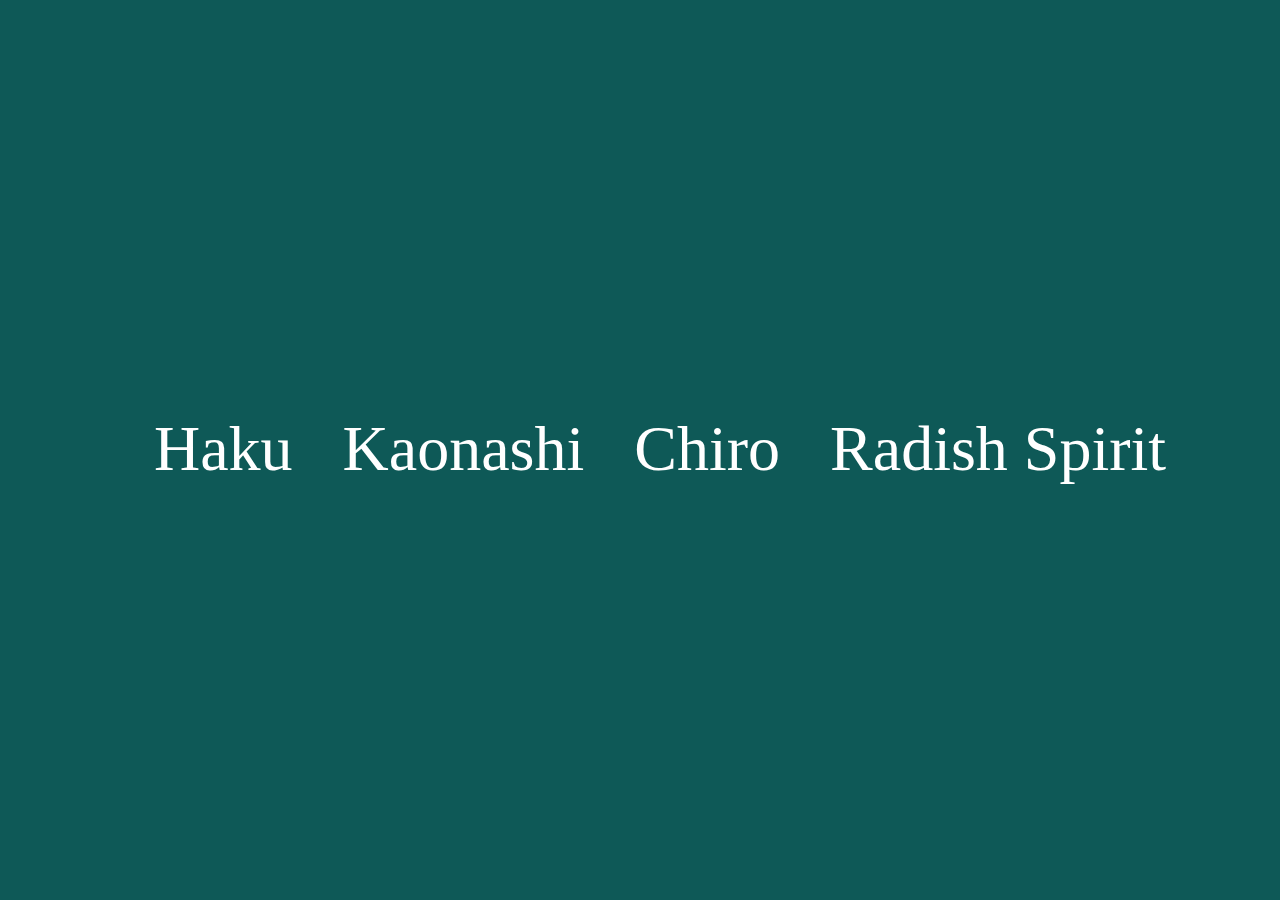
<file: index.html>
<html>
<head>
  <meta charset="utf-8">
  <meta http-equiv="Cache-Control" content="no-store">
  <meta http-equiv="X-UA-Compatible" content="IE=edge,chrome=1">
  <meta name="viewport" content="width=device-width,initial-scale=1.0">
  <title>In the spirit</title>
  <link rel="stylesheet" href="assets/css/default.css?v=3.0">
  <link rel="shortcut icon" type="image/png" href="favicon.ico?v=1.0">
</head>
<body class="in-body">
  <ul class="container">
    <li>
      <a href="#" class="sp-cool-link sp-cool-link--haku">
        Haku
        <span class="sp-haku-image">
          <img src="./assets/images/haku-blows.gif" alt="">
        </span>
      </a>
    </li>
    <li>
      <a href="#" class="sp-cool-link sp-cool-link--kaonashi">
        Kaonashi
        <span class="sp-haku-image">
          <img src="./assets/images/haku-blows.gif" alt="">
        </span>
      </a>
    </li>
    <li>
      <a href="#" class="sp-cool-link sp-cool-link--chiro">
        Chiro
        <span class="sp-haku-image">
          <img src="./assets/images/haku-blows.gif" alt="">
        </span>
      </a>
    </li>
    <li>
      <a href="#" class="sp-cool-link sp-cool-link--radish">
        Radish Spirit
        <span class="sp-haku-image">
          <img src="./assets/images/haku-blows.gif" alt="">
        </span>
      </a>
    </li>
  </ul>
</body>
</html>
</file>
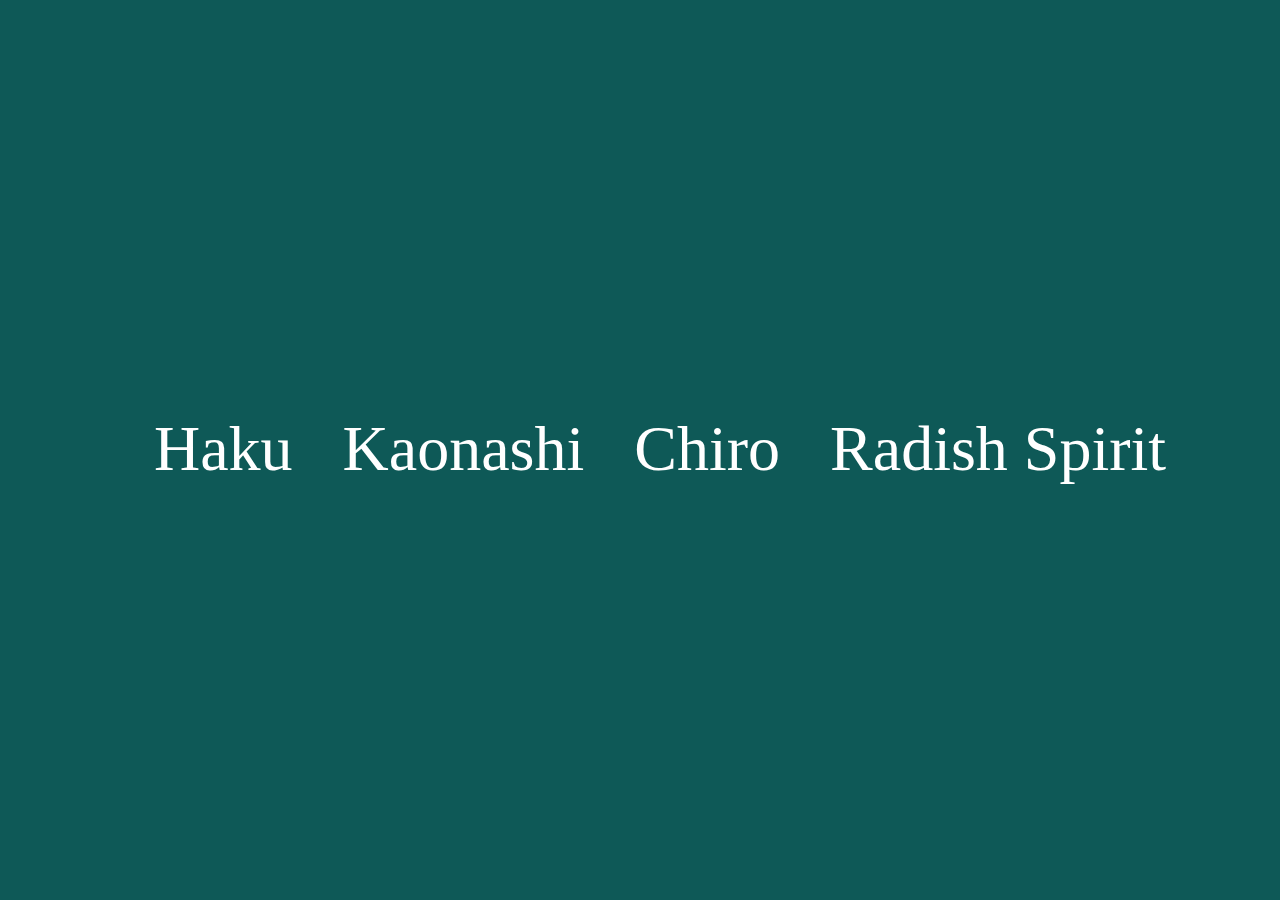
<file: inthespirit/index.html>
<html>
<head>
  <meta charset="utf-8">
  <meta http-equiv="Cache-Control" content="no-store">
  <meta http-equiv="X-UA-Compatible" content="IE=edge,chrome=1">
  <meta name="viewport" content="width=device-width,initial-scale=1.0">
  <title>In the spirit</title>
  <link rel="stylesheet" href="assets/css/default.css?v=3.0">
  <link rel="shortcut icon" type="image/png" href="favicon.ico?v=1.0">
</head>
<body class="in-body">
  <ul class="container">
    <li>
      <a href="#" class="sp-cool-link sp-cool-link--haku">
        Haku
        <span class="sp-haku-image">
          <img src="./assets/images/haku-blows.gif" alt="">
        </span>
      </a>
    </li>
    <li>
      <a href="#" class="sp-cool-link sp-cool-link--kaonashi">
        Kaonashi
        <span class="sp-haku-image">
          <img src="./assets/images/noface.gif" alt="">
        </span>
      </a>
    </li>
    <li>
      <a href="#" class="sp-cool-link sp-cool-link--chiro">
        Chiro
        <span class="sp-haku-image">
          <img src="./assets/images/Chihiro.gif" alt="">
        </span>
      </a>
    </li>
    <li>
      <a href="#" class="sp-cool-link sp-cool-link--radish">
        Radish Spirit
        <span class="sp-haku-image">
          <img src="./assets/images/radish.gif" alt="">
        </span>
      </a>
    </li>
  </ul>
</body>
</html>
</file>
<file: assets/css/default.css>
.in-body{
  margin: 0;
  padding: 0;
  background: #0e5957;
  align-items: center;
  justify-content: center;
  display: flex;
}

.container {
  position: absolute;
  width:100%;
  /* border: 2px solid yellow; */
  align-items: center;
  justify-content: center;
  display: flex;
}

li {
  display: inline-block;
}

li a {
  text-decoration: none;
  display: inline-block;
  color: #fff;
  font-family: Georgiager serif;
  font-weight: lighter;
  font-size: 5vw;
  z-index: 100;
  padding: 0 25px;
  /* position: relative; */
}

li a:hover .sp-haku-image {
  display: flex;
}

.sp-haku-image {
  position: fixed;
  top:0;
  left: 0;
  width: 100%;
  height: 100vh;
  display: none;
  align-items: center;
  justify-content: center;
  z-index: -100;
  pointer-events: none;
}

.sp-cool-link::after {
  content: ' ' ;
  display: block;
  width: 0;
  height: 2px;
  background: #fff;
  transition: width .3s;
}

.sp-cool-link:hover::after {
  width: 100%;
  transition: width .3s;
}

.ha-body{
  margin: 0;
  padding: 0;
  background: yellow;
}

.container1{
 width: 100%;
 overflow: hidden;
 background: lightblue;
 margin: 0px ;
 padding:500px;
}

.container2{
  width: 100%;
  overflow: hidden;
  background: lightpink;
  margin: 0px ;
  padding:500px;
}
</file>
<file: inthespirit/assets/css/default.css>
.in-body{
  margin: 0;
  padding: 0;
  background: #0e5957;
  align-items: center;
  justify-content: center;
  display: flex;
}

.container {
  position: absolute;
  width:100%;
  /* border: 2px solid yellow; */
  align-items: center;
  justify-content: center;
  display: flex;
}

li {
  display: inline-block;
}

li a {
  text-decoration: none;
  display: inline-block;
  color: #fff;
  font-family: Georgiager serif;
  font-weight: lighter;
  font-size: 5vw;
  z-index: 100;
  padding: 0 25px;
  /* position: relative; */
}

li a:hover .sp-haku-image {
  display: flex;
}

.sp-haku-image {
  position: fixed;
  top:0;
  left: 0;
  width: 100%;
  height: 100vh;
  display: none;
  align-items: center;
  justify-content: center;
  z-index: -100;
  pointer-events: none;
}

.sp-cool-link::after {
  content: ' ' ;
  display: block;
  width: 0;
  height: 2px;
  background: #fff;
  transition: width .3s;
}

.sp-cool-link:hover::after {
  width: 100%;
  transition: width .3s;
}

.ha-body{
  margin: 0;
  padding: 0;
  background: yellow;
}

.container1{
 width: 100%;
 overflow: hidden;
 background: lightblue;
 margin: 0px ;
 padding:500px;
}

.container2{
  width: 100%;
  overflow: hidden;
  background: lightpink;
  margin: 0px ;
  padding:500px;
}
</file>
